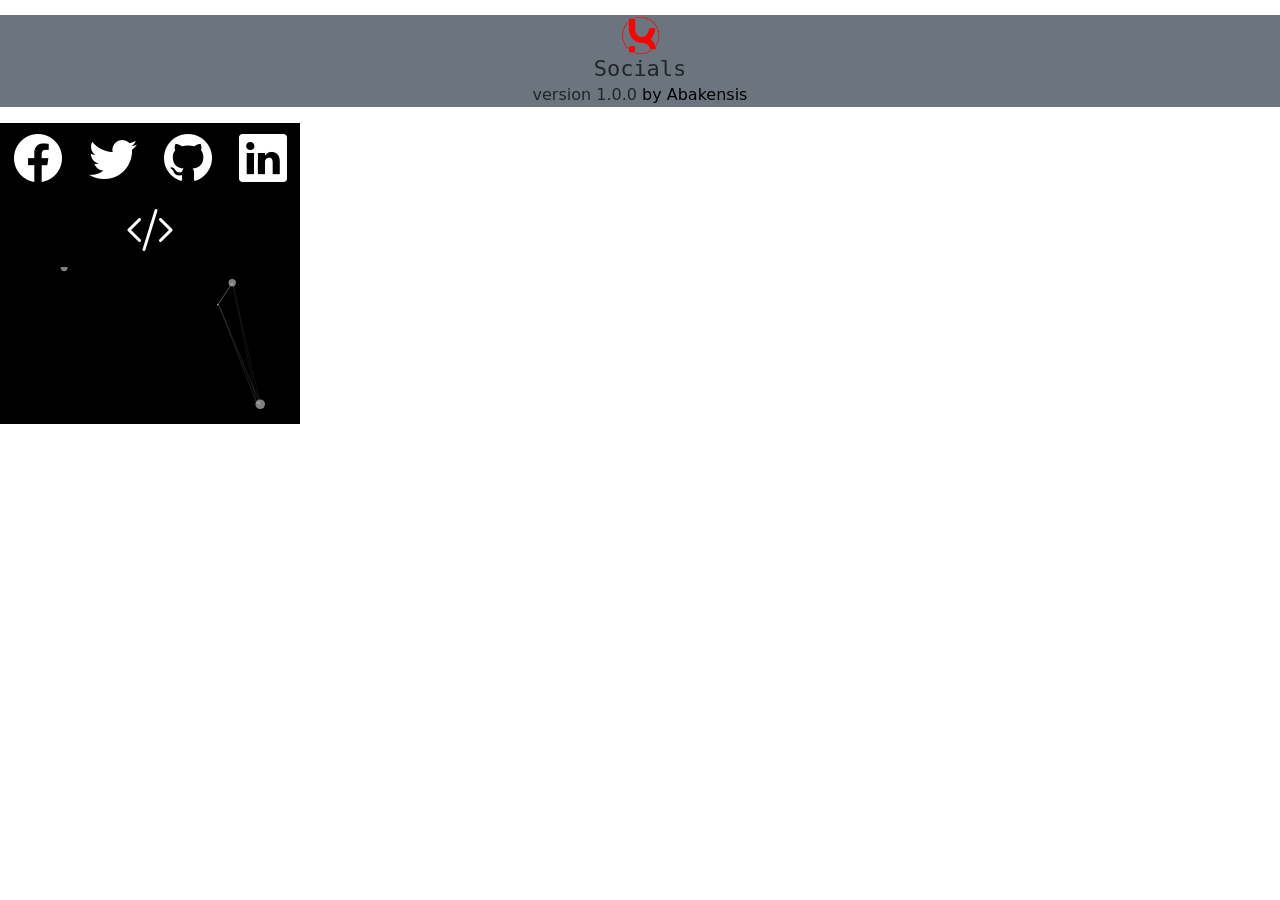
<file: index.html>
<!DOCTYPE html>
<html lang="en">
<meta charset="UTF-8">
<meta http-equiv="X-UA-Compatible" content="IE=edge">
<meta name="viewport" content="width=device-width, initial-scale=1.0">
<link href="https://cdn.jsdelivr.net/npm/bootstrap@5.1.3/dist/css/bootstrap.min.css" rel="stylesheet" integrity="sha384-1BmE4kWBq78iYhFldvKuhfTAU6auU8tT94WrHftjDbrCEXSU1oBoqyl2QvZ6jIW3" crossorigin="anonymous">
<link rel="stylesheet" href="https://cdn.jsdelivr.net/npm/bootstrap-icons@1.3.0/font/bootstrap-icons.css">

<link rel="stylesheet" href="style.css">
<title> Klifs extention </title>
</head>

<body>

    <nav class="bg-secondary " style="width: 100vw; ">
        <div class="nav-wrapper ">
            <div class="container ">

                <img src="logo.png " class="rounded mx-auto d-block " style="margin-top:15px ">
                <h5 class="black-text text-center "> Socials </h5>
                <p class=" text-center ">version 1.0.0 <a href="https://github.com/Abakensis ">by Abakensis</a> </p>
            </div>
        </div>
    </nav>
    <section id="particles-js">

        <div class="container-fluid">
            <div class="row black-text text-center " style="justify-content:space-between; background:transparent">
                <div class="col-3 "> <a href="https://www.facebook.com/ano.nime.946/" target="_blank"><i class="bi bi-facebook" style="font-size: 3rem; color:white"></i></a> </div>
                <div class="col-3"> <a href="https://twitter.com/Abakensis" target="_blank"><i class="bi bi-twitter" style="font-size: 3rem; color:white" ></i></a></div>
                <div class="col-3"> <a href="https://github.com/Abakensis" target="_blank"><i class="bi bi-github" style="font-size: 3rem; color:white" ></i></a> </div>
                <div class="col-3"> <a href="https://www.linkedin.com/in/aboubacar-kelifa-sidi" target="_blank"><i class="bi bi-linkedin" style="font-size: 3rem; color:white" ></i></a></div>
            </div>
            <div class="row black-text text-center " style="justify-content:space-between;">
                <div class="col-12 "> <a href="https://intra.codeloccol.org/dashboard" target="_blank"><i class="bi bi-code-slash" style="font-size: 3rem; color:white"></i></a> </div>
                <script type="text/javascript " src="particles.js "></script>
                <script type="text/javascript " src="app.js "></script>
            </div>
        </div>
    </section>

</body>

</html>
</file>
<file: style.css>
* {
    margin: 0;
    padding: 0;
}

html {
    width: 300px;
    height: 300px;
}

h5 {
    font-family: 'Menlo', monospace;
    font-size: 22px;
    font-weight: 400;
    margin: 0;
}

a:link,
a:visited {
    color: #000;
    outline: 0;
    text-decoration: none;
}

img {
    width: 45px;
    align-items: center;
}

img:hover {
    transform: scale(1.1);
}

h1:hover {
    transform: scale(1.1);
}

a:hover {
    transform: scale(1.3);
}

.card:hover {
    transform: scale(1.1);
}

#particles-js {
    width: 100%;
    height: 100%;
    background: #000
}
</file>
